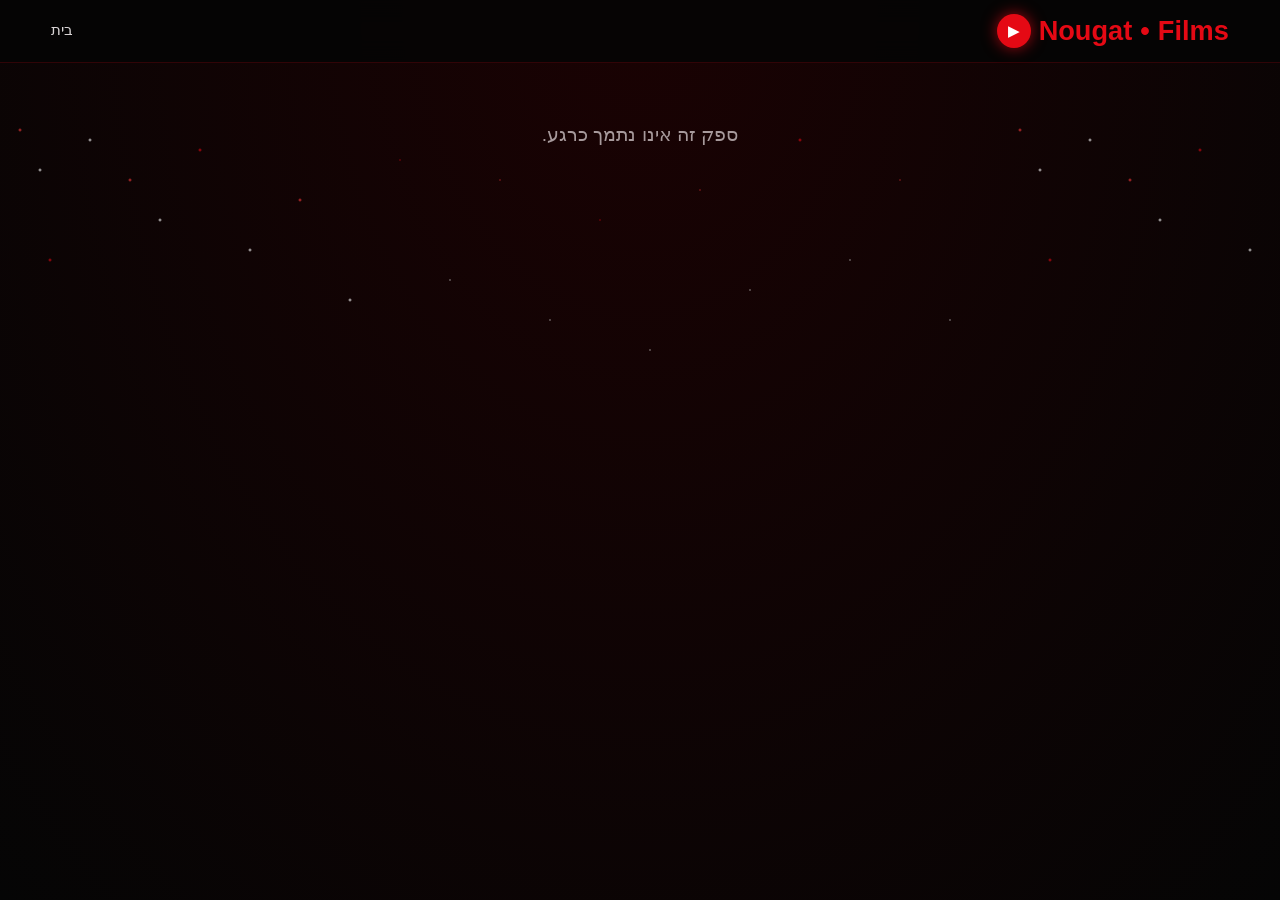
<file: provider.html>
<!DOCTYPE html>
<html lang="he" dir="rtl">
<head>
<meta charset="utf-8">
<meta name="viewport" content="width=device-width, initial-scale=1">
<title>ספק · Nougat Films</title>
<link rel="stylesheet" href="style.css">
<script>
    document.addEventListener('contextmenu', event => event.preventDefault());
    document.addEventListener('keydown', function(e) {
        if (e.key === 'F12' || e.keyCode === 123) { e.preventDefault(); return false; }
        if (e.ctrlKey && e.shiftKey && (e.key === 'I' || e.key === 'i' || e.key === 'J' || e.key === 'j' || e.key === 'C' || e.key === 'c' || e.key === 'K' || e.key === 'k' || e.keyCode === 73 || e.keyCode === 74 || e.keyCode === 67 || e.keyCode === 75)) { e.preventDefault(); return false; }
        if (e.ctrlKey && (e.key === 'U' || e.key === 'u' || e.keyCode === 85)) { e.preventDefault(); return false; }
        if (e.metaKey && e.altKey && (e.key === 'I' || e.key === 'i' || e.key === 'J' || e.key === 'j' || e.key === 'C' || e.key === 'c')) { e.preventDefault(); return false; }
    }, true);

    window.open = function() { return null; };
    document.addEventListener('click', function(e) {
        var target = e.target.closest('a');
        if (target && target.getAttribute('target') === '_blank') {
            target.removeAttribute('target');
        }
    });
</script>
</head>
<body>
<div class="stars-container">
    <div class="stars"></div>
    <div class="stars2"></div>
    <div class="stars3"></div>
</div>

<header class="nav">
  <a class="logo" href="index.html"><span class="logo-play">▶</span> Nougat<i>•</i>Films</a>
  <nav class="nav-links"><a href="index.html">בית</a></nav>
</header>
<main id="rows"></main>

<div id="seeAllModal" class="modal" hidden>
    <div class="modal-content">
        <button class="close-modal" onclick="document.getElementById('seeAllModal').hidden = true">✕</button>
        <h2 id="seeAllTitle" style="margin-bottom: 20px;">כל התוצאות</h2>
        <div id="seeAllGrid" class="grid"></div>
        <div id="pagination" class="pagination"></div>
    </div>
</div>

<script src="data.js"></script>
<script src="provider.js"></script>
</body>
</html>
</file>
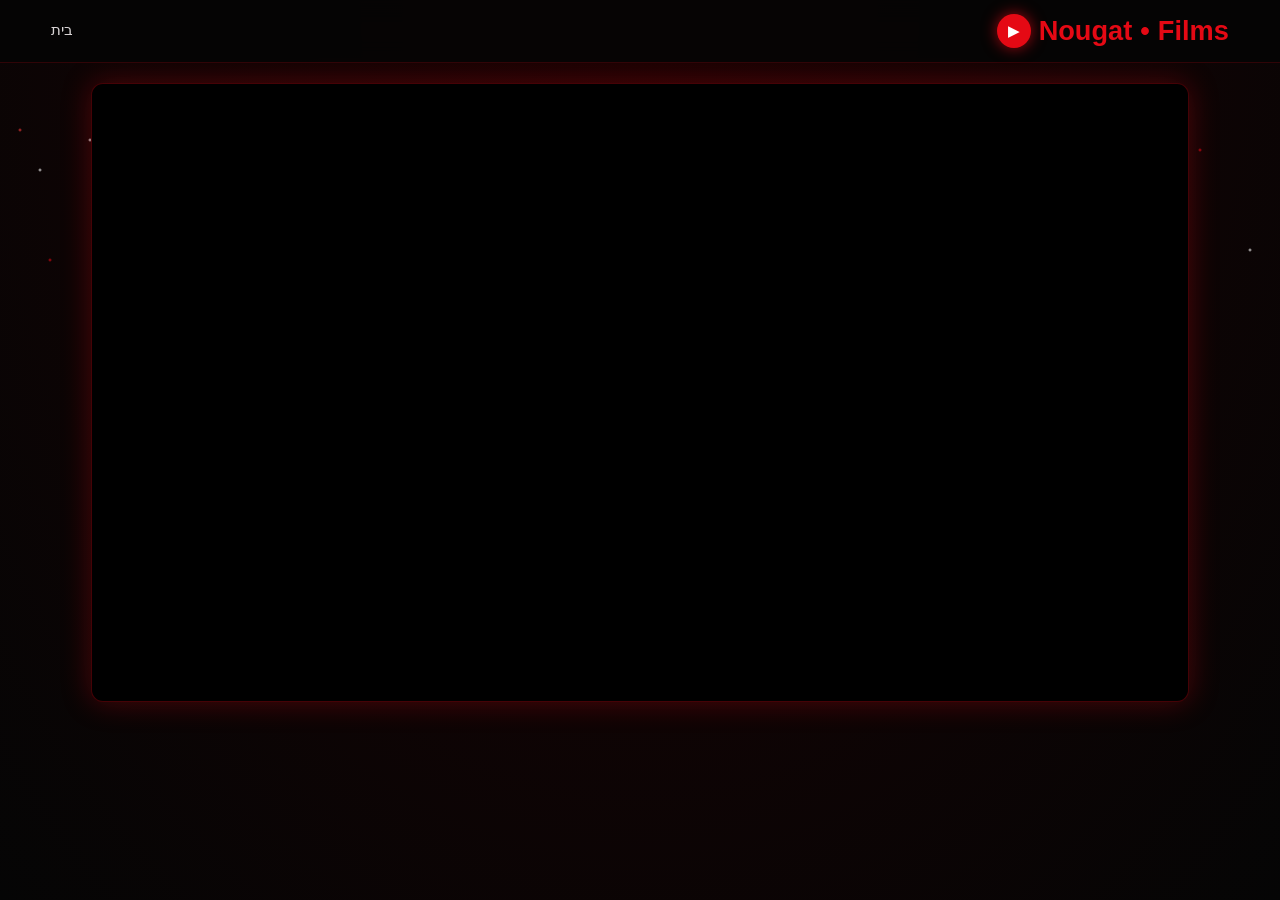
<file: watch.html>
<!DOCTYPE html>
<html lang="he" dir="rtl">
<head>
<meta charset="utf-8">
<meta name="viewport" content="width=device-width, initial-scale=1">
<title>צפייה · Nougat Films</title>
<link rel="stylesheet" href="style.css">
<script>
    document.addEventListener('contextmenu', event => event.preventDefault());
    document.addEventListener('keydown', function(e) {
        if (e.key === 'F12' || e.keyCode === 123) { e.preventDefault(); return false; }
        if (e.ctrlKey && e.shiftKey && (e.key === 'I' || e.key === 'i' || e.key === 'J' || e.key === 'j' || e.key === 'C' || e.key === 'c' || e.key === 'K' || e.key === 'k' || e.keyCode === 73 || e.keyCode === 74 || e.keyCode === 67 || e.keyCode === 75)) { e.preventDefault(); return false; }
        if (e.ctrlKey && (e.key === 'U' || e.key === 'u' || e.keyCode === 85)) { e.preventDefault(); return false; }
        if (e.metaKey && e.altKey && (e.key === 'I' || e.key === 'i' || e.key === 'J' || e.key === 'j' || e.key === 'C' || e.key === 'c')) { e.preventDefault(); return false; }
    }, true);

    window.open = function() { return null; };
    document.addEventListener('click', function(e) {
        var target = e.target.closest('a');
        if (target && target.getAttribute('target') === '_blank') {
            target.removeAttribute('target');
        }
    });
</script>
</head>
<body>
<div class="stars-container">
    <div class="stars"></div>
    <div class="stars2"></div>
    <div class="stars3"></div>
</div>

<header class="nav">
  <a class="logo" href="index.html"><span class="logo-play">▶</span> Nougat<i>•</i>Films</a>
  <nav class="nav-links"><a href="index.html">בית</a></nav>
</header>
<main class="watch">
  <div class="player-wrap" id="playerWrap"></div>
  
  <div class="controls-bar">
    <div class="server-buttons" id="serverButtons"></div>
    <div class="episode-nav-buttons" id="episodeNav" style="display: none;">
        <button id="prevEpisodeBtn" onclick="changeEpisode(-1)">פרק קודם</button>
        <button id="nextEpisodeBtn" onclick="changeEpisode(1)">פרק הבא</button>
    </div>
  </div>

  <div id="seasonEpisodeSelectors" style="display: none;">
      <div class="season-buttons" id="seasonSelectors"></div>
      <div class="episode-grid" id="episodeGrid"></div>
  </div>

  <section class="info" id="info"></section>
</main>
<script src="data.js"></script>
<script src="watch.js"></script>
</body>
</html>
</file>
<file: style.css>
/* ===== משתנים גלובליים ===== */
:root {
  --bg: #050505; /* שחור עמוק */
  --line: #1a1a1a; 
  --red: #e50914; /* אדום נטפליקס */
  --red-soft: #ff3b3b;
  --text: #f5f2f2;
  --muted: #a79a9c;
  --star: #ffc928;
  --r: 14px;
  --pad: clamp(16px, 4vw, 60px);
}

/* ===== בסיס ===== */
* {
  box-sizing: border-box;
  margin: 0;
  padding: 0;
}

html {
  scroll-behavior: smooth;
}

body {
  font-family: "Heebo", "Assistant", "Segoe UI", Arial, sans-serif;
  background-color: var(--bg);
  color: var(--text);
  min-height: 100vh;
  overflow-x: hidden;
  position: relative;
}

/* ===== אפקט כוכבים נופלים לאט ברקע ===== */
body::before {
  content: "";
  position: fixed;
  top: 0;
  left: 0;
  width: 100%;
  height: 100%;
  z-index: -2;
  background: radial-gradient(ellipse at top, #1a0203 0%, #050505 100%);
}

body::after {
  content: "";
  position: fixed;
  top: -100%;
  left: 0;
  width: 100%;
  height: 200%;
  z-index: -1;
  background-image: 
    radial-gradient(2px 2px at 20px 30px, #ff3b3b, rgba(0,0,0,0)),
    radial-gradient(2px 2px at 40px 70px, #ffffff, rgba(0,0,0,0)),
    radial-gradient(2px 2px at 50px 160px, #e50914, rgba(0,0,0,0)),
    radial-gradient(2px 2px at 90px 40px, #ffffff, rgba(0,0,0,0)),
    radial-gradient(2px 2px at 130px 80px, #ff3b3b, rgba(0,0,0,0)),
    radial-gradient(2px 2px at 160px 120px, #ffffff, rgba(0,0,0,0)),
    radial-gradient(2px 2px at 200px 50px, #e50914, rgba(0,0,0,0)),
    radial-gradient(2px 2px at 250px 150px, #ffffff, rgba(0,0,0,0)),
    radial-gradient(2px 2px at 300px 100px, #ff3b3b, rgba(0,0,0,0)),
    radial-gradient(2px 2px at 350px 200px, #ffffff, rgba(0,0,0,0)),
    radial-gradient(1px 1px at 400px 60px, #e50914, rgba(0,0,0,0)),
    radial-gradient(1px 1px at 450px 180px, #ffffff, rgba(0,0,0,0)),
    radial-gradient(1px 1px at 500px 80px, #ff3b3b, rgba(0,0,0,0)),
    radial-gradient(1px 1px at 550px 220px, #ffffff, rgba(0,0,0,0)),
    radial-gradient(1px 1px at 600px 120px, #e50914, rgba(0,0,0,0)),
    radial-gradient(1px 1px at 650px 250px, #ffffff, rgba(0,0,0,0)),
    radial-gradient(1px 1px at 700px 90px, #ff3b3b, rgba(0,0,0,0)),
    radial-gradient(1px 1px at 750px 190px, #ffffff, rgba(0,0,0,0)),
    radial-gradient(2px 2px at 800px 40px, #e50914, rgba(0,0,0,0)),
    radial-gradient(1px 1px at 850px 160px, #ffffff, rgba(0,0,0,0)),
    radial-gradient(1px 1px at 900px 80px, #ff3b3b, rgba(0,0,0,0)),
    radial-gradient(1px 1px at 950px 220px, #ffffff, rgba(0,0,0,0));
  background-repeat: repeat;
  background-size: 1000px 1000px;
  animation: starsFall 40s linear infinite;
  opacity: 0.85;
}

@keyframes starsFall {
  from { transform: translateY(0); }
  to { transform: translateY(50%); }
}

/* ===== קישורים וכפתורים ===== */
a {
  color: inherit;
  text-decoration: none;
}

button, select, input {
  font: inherit;
  color: inherit;
}

:focus-visible {
  outline: 2px solid var(--red-soft);
  outline-offset: 3px;
}

/* ===== תפריט עליון (Header) ===== */
.nav {
  position: sticky;
  top: 0;
  z-index: 20;
  display: flex;
  align-items: center;
  justify-content: space-between;
  gap: 16px;
  padding: 14px var(--pad);
  background: rgba(5, 5, 5, 0.9);
  backdrop-filter: blur(12px);
  border-bottom: 1px solid rgba(225, 9, 20, 0.2);
}

.logo {
  font-size: 1.7rem;
  font-weight: 800;
  color: var(--red);
  display: flex;
  align-items: center;
  gap: 8px;
  direction: ltr;
}

.logo i {
  font-style: normal;
}

.logo-play {
  display: grid;
  place-items: center;
  width: 34px;
  height: 34px;
  border-radius: 50%;
  background: var(--red);
  color: #fff;
  font-size: 0.9rem;
  box-shadow: 0 0 15px rgba(229, 9, 20, 0.7);
}

.nav-links {
  display: flex;
  gap: 26px;
}

.nav-links a {
  color: #d9d4d5;
  font-size: 0.95rem;
  padding: 6px 0;
  border-bottom: 2px solid transparent;
  cursor: pointer;
  transition: 0.3s;
}

.nav-links a.active, .nav-links a:hover {
  color: #fff;
  border-color: var(--red);
  text-shadow: 0 0 10px rgba(229, 9, 20, 0.8);
}

.nav-start {
  display: flex;
  align-items: center;
  gap: 12px;
}

/* שורת חיפוש */
.searchbar {
    padding: 12px var(--pad);
    background: rgba(5, 5, 5, 0.9);
}
.searchbar input {
    width: 100%;
    padding: 12px 18px;
    border-radius: 30px;
    border: 1px solid rgba(229, 9, 20, 0.3);
    background: #100505;
    color: #fff;
    outline: none;
    transition: border-color 0.3s, box-shadow 0.3s;
}
.searchbar input:focus {
    border-color: var(--red);
    box-shadow: 0 0 10px rgba(229, 9, 20, 0.5);
}

.icon-btn {
  width: 38px;
  height: 38px;
  border-radius: 50%;
  border: 1px solid rgba(229, 9, 20, 0.3);
  background: rgba(20, 5, 5, 0.8);
  cursor: pointer;
  display: grid;
  place-items: center;
  transition: 0.3s;
}
.icon-btn:hover {
  border-color: var(--red);
  color: var(--red);
  box-shadow: 0 0 10px rgba(229, 9, 20, 0.5);
}

/* ===== שורות תוכן (Rows) ===== */
#rows {
  padding-top: 20px;
}

.row {
  padding: 12px var(--pad) 26px;
  animation: fadeIn 0.8s ease-in-out;
}

@keyframes fadeIn {
  from { opacity: 0; transform: translateY(20px); }
  to { opacity: 1; transform: translateY(0); }
}

.row-head {
  display: flex;
  justify-content: space-between;
  align-items: baseline;
  margin-bottom: 16px;
}

.row-head h2 {
  font-size: 1.5rem;
  color: #fff;
  text-shadow: 0 0 8px rgba(229, 9, 20, 0.4);
}

.row-head a {
  color: var(--red);
  font-size: 0.9rem;
  cursor: pointer;
  transition: 0.2s;
}
.row-head a:hover {
  color: #fff;
  text-shadow: 0 0 5px var(--red);
}

.track {
  display: flex;
  gap: 20px;
  overflow-x: auto;
  padding-bottom: 10px;
  scroll-snap-type: x proximity;
  scrollbar-width: thin;
  scrollbar-color: var(--red) transparent;
}
.track::-webkit-scrollbar {
  height: 8px;
}
.track::-webkit-scrollbar-thumb {
  background: var(--red);
  border-radius: 10px;
}

/* ===== כרטיסי סרטים (Cards) ===== */
.card {
  flex: none;
  width: 200px;
  aspect-ratio: 2/3;
  border-radius: var(--r);
  position: relative;
  overflow: hidden;
  scroll-snap-align: start;
  background: #111;
  border: 1px solid rgba(229, 9, 20, 0.2);
  transition: transform 0.3s ease, box-shadow 0.3s ease, border-color 0.3s ease;
}

.card:hover {
  transform: translateY(-8px) scale(1.05);
  box-shadow: 0 10px 25px rgba(229, 9, 20, 0.6);
  border-color: var(--red);
  z-index: 10;
}

.card img {
  position: absolute;
  inset: 0;
  width: 100%;
  height: 100%;
  object-fit: cover;
}

.card .t {
  position: absolute;
  inset: auto 0 0 0;
  padding: 40px 14px 14px;
  background: linear-gradient(transparent, rgba(15, 0, 0, 0.95));
  font-weight: 800;
  font-size: 1.1rem;
  text-align: center;
  color: #fff;
}

.rate {
  position: absolute;
  top: 12px;
  left: 12px;
  z-index: 2;
  background: rgba(10, 0, 0, 0.85);
  padding: 5px 10px;
  border-radius: 20px;
  font-size: 0.8rem;
  font-weight: 700;
  border: 1px solid rgba(229, 9, 20, 0.4);
}

.rate::after {
  content: " ★";
  color: var(--star);
}

.empty {
  padding: 40px var(--pad);
  color: var(--muted);
  text-align: center;
  font-size: 1.2rem;
}

/* ===== דף צפייה (Watch Page) ===== */
.watch {
  display: flex;
  flex-direction: column;
  width: 100%;
  max-width: 1200px;
  margin: 0 auto;
  padding: 20px var(--pad);
}

.player-wrap {
  position: relative;
  width: 100%;
  padding-top: 56.25%;
  background: #000;
  border-radius: 12px;
  overflow: hidden;
  box-shadow: 0 0 30px rgba(229, 9, 20, 0.3);
  border: 1px solid rgba(229, 9, 20, 0.3);
}

.player-wrap iframe {
  position: absolute;
  top: 0;
  left: 0;
  width: 100%;
  height: 100%;
  border: none;
}

/* ===== תפריט בקרה (שרתים) ===== */
.controls-bar {
  display: flex;
  justify-content: space-between;
  align-items: center;
  margin-top: 15px;
  flex-wrap: wrap;
  gap: 15px;
  background: rgba(15, 5, 5, 0.85);
  padding: 15px;
  border-radius: 12px;
  border: 1px solid rgba(229, 9, 20, 0.3);
  backdrop-filter: blur(10px);
  
  opacity: 0;
  transform: translateY(-10px);
  pointer-events: none; 
  transition: opacity 0.4s ease, transform 0.4s ease;
}

.watch:hover .controls-bar,
.controls-bar:hover {
  opacity: 1;
  transform: translateY(0);
  pointer-events: auto;
}

.server-buttons {
  display: flex;
  gap: 10px;
  flex-wrap: wrap;
  align-items: center;
}

.server-buttons button {
  background: rgba(229, 9, 20, 0.1);
  border: 1px solid rgba(229, 9, 20, 0.3);
  backdrop-filter: blur(5px);
  color: #fff;
  padding: 10px 20px;
  border-radius: 8px;
  cursor: pointer;
  font-weight: 600;
  transition: all 0.3s ease;
}

.server-buttons button:hover, .server-buttons button.active {
  background: var(--red);
  border-color: var(--red);
  box-shadow: 0 0 20px rgba(229, 9, 20, 0.7);
}

/* ===== עונות ופרקים (סדרות) ===== */
#seasonEpisodeSelectors {
    margin-top: 20px;
    background: rgba(15, 5, 5, 0.85);
    padding: 20px;
    border-radius: 12px;
    border: 1px solid rgba(229, 9, 20, 0.2);
    backdrop-filter: blur(10px);
}

.season-buttons {
    display: flex;
    gap: 10px;
    overflow-x: auto;
    padding-bottom: 10px;
    margin-bottom: 20px;
    scrollbar-width: none;
}
.season-buttons::-webkit-scrollbar { display: none; }

.season-btn {
    background: rgba(20, 5, 5, 0.8);
    border: 1px solid rgba(229, 9, 20, 0.3);
    color: #fff;
    padding: 10px 25px;
    border-radius: 8px;
    cursor: pointer;
    font-weight: 600;
    white-space: nowrap;
    transition: 0.3s;
    font-size: 1rem;
}

.season-btn:hover, .season-btn.active {
    background: var(--red);
    border-color: var(--red);
    box-shadow: 0 0 15px rgba(229, 9, 20, 0.6);
}

.episode-grid {
    display: grid;
    grid-template-columns: repeat(auto-fill, minmax(300px, 1fr));
    gap: 15px;
}

.episode-card {
    background: rgba(15, 5, 5, 0.6);
    border: 1px solid rgba(229, 9, 20, 0.2);
    border-radius: 10px;
    padding: 15px;
    cursor: pointer;
    transition: 0.3s;
    display: flex;
    gap: 15px;
    align-items: center;
}

.episode-card:hover, .episode-card.active {
    background: rgba(30, 5, 5, 0.9);
    border-color: var(--red);
    transform: translateY(-3px);
    box-shadow: 0 5px 15px rgba(229, 9, 20, 0.4);
}

.ep-number {
    font-size: 1.8rem;
    font-weight: 900;
    color: var(--red);
    min-width: 50px;
    text-align: center;
    background: rgba(229, 9, 20, 0.15);
    border-radius: 8px;
    padding: 5px;
}

.ep-info h4 {
    font-size: 1rem;
    margin-bottom: 5px;
    color: #fff;
}

.ep-info p {
    font-size: 0.8rem;
    color: #aaa;
    display: -webkit-box;
    -webkit-line-clamp: 2;
    -webkit-box-orient: vertical;
    overflow: hidden;
}

/* ===== מידע על הסרט ===== */
.info {
  margin-top: 30px;
}

.info h1 {
  font-size: 2.2rem;
  margin-bottom: 10px;
  color: #fff;
  text-shadow: 0 0 10px rgba(229, 9, 20, 0.5);
}

.info p {
  line-height: 1.7;
  color: #d6cfd0;
  margin-bottom: 14px;
  max-width: 800px;
}

.tags {
  display: flex;
  gap: 8px;
  flex-wrap: wrap;
  margin-bottom: 15px;
}

.tags span {
  border: 1px solid var(--red);
  border-radius: 20px;
  padding: 4px 12px;
  font-size: 0.85rem;
  background: rgba(229, 9, 20, 0.15);
  color: #fff;
}

/* ===== פוטר ===== */
.foot {
  padding: 40px var(--pad);
  color: var(--muted);
  font-size: 0.8rem;
  text-align: center;
  border-top: 1px solid rgba(229, 9, 20, 0.2);
  margin-top: 40px;
}

/* ===== חלון "ראו הכל" (Modal) ===== */
.modal {
  position: fixed;
  inset: 0;
  background: rgba(5, 0, 0, 0.95);
  z-index: 1000;
  display: flex;
  justify-content: center;
  align-items: center;
  padding: 20px;
  backdrop-filter: blur(8px);
}
.modal[hidden] { display: none; }

.modal-content {
  background: #0a0202;
  width: 100%;
  max-width: 1400px;
  height: 90vh;
  border-radius: 20px;
  padding: 40px;
  overflow-y: auto;
  position: relative;
  border: 1px solid rgba(229, 9, 20, 0.3);
  box-shadow: 0 0 50px rgba(229, 9, 20, 0.2);
}

.modal-content::-webkit-scrollbar {
  width: 8px;
}
.modal-content::-webkit-scrollbar-thumb {
  background: var(--red);
  border-radius: 10px;
}

.close-modal {
  position: absolute;
  top: 20px;
  left: 20px;
  background: var(--red);
  color: #fff;
  border: none;
  width: 45px;
  height: 45px;
  border-radius: 50%;
  font-size: 1.3rem;
  cursor: pointer;
  z-index: 10;
  transition: transform 0.3s;
  box-shadow: 0 0 15px rgba(229, 9, 20, 0.5);
}
.close-modal:hover {
  transform: rotate(90deg);
}

.grid {
  display: grid;
  grid-template-columns: repeat(auto-fill, minmax(180px, 1fr));
  gap: 25px;
}

/* ===== דפדוף (Pagination) ===== */
.pagination {
  display: flex;
  justify-content: center;
  gap: 10px;
  margin-top: 40px;
  padding: 20px;
}

.pagination button {
  background: #150505;
  border: 1px solid rgba(229, 9, 20, 0.3);
  color: #fff;
  padding: 10px 20px;
  border-radius: 8px;
  cursor: pointer;
  font-weight: 600;
  transition: all 0.3s;
  min-width: 45px;
}

.pagination button:hover {
  background: rgba(229, 9, 20, 0.3);
  border-color: var(--red);
}

.pagination button.active {
  background: var(--red);
  border-color: var(--red);
  box-shadow: 0 0 15px rgba(229, 9, 20, 0.6);
}

/* ===== עיצוב שורת ספקים (Providers) עם גלילה ===== */
.provider-track {
    display: flex;
    gap: 20px;
    overflow-x: auto;
    padding-bottom: 12px;
    scroll-snap-type: x proximity;
    scrollbar-width: thin;
    scrollbar-color: var(--red) transparent;
}

.provider-track::-webkit-scrollbar {
    height: 8px;
}

.provider-track::-webkit-scrollbar-thumb {
    background: var(--red);
    border-radius: 10px;
    box-shadow: 0 0 10px rgba(229, 9, 20, 0.5);
}

.provider-track::-webkit-scrollbar-track {
    background: rgba(15, 5, 5, 0.5);
    border-radius: 10px;
}

.provider-card {
    flex: none;
    display: flex;
    flex-direction: column;
    align-items: center;
    gap: 10px;
    text-decoration: none;
    color: #fff;
    transition: transform 0.3s ease;
    width: 120px;
    position: relative;
}

.provider-card:hover {
    transform: translateY(-8px);
}

.provider-card img {
    width: 100px;
    height: 100px;
    object-fit: cover;
    border-radius: 20px;
    box-shadow: 0 4px 15px rgba(0,0,0,0.5);
    border: 2px solid rgba(229, 9, 20, 0.3);
    transition: border-color 0.3s, box-shadow 0.3s;
}

.provider-card:hover img {
    border-color: var(--red);
    box-shadow: 0 0 20px rgba(229, 9, 20, 0.6);
}

.provider-card span {
    font-size: 0.85rem;
    font-weight: 600;
    color: #ccc;
    text-align: center;
    white-space: nowrap;
    overflow: hidden;
    text-overflow: ellipsis;
    max-width: 100%;
}

/* פתרון לספקים בלי תמונה */
.no-logo {
    display: none;
    width: 100px;
    height: 100px;
    background: #1a0505;
    border-radius: 20px;
    border: 2px solid rgba(229, 9, 20, 0.3);
    align-items: center;
    justify-content: center;
    text-align: center;
    font-weight: 900;
    color: var(--red);
    font-size: 0.9rem;
    padding: 10px;
    box-shadow: 0 4px 15px rgba(0,0,0,0.5);
}

/* ===== כפתורי פרק הבא / פרק קודם ===== */
.episode-nav-buttons {
    display: flex;
    gap: 10px;
    margin-top: 10px;
}

.episode-nav-buttons button {
    background: rgba(229, 9, 20, 0.1);
    border: 1px solid rgba(229, 9, 20, 0.3);
    backdrop-filter: blur(5px);
    color: #fff;
    padding: 10px 20px;
    border-radius: 8px;
    cursor: pointer;
    font-weight: 600;
    transition: all 0.3s ease;
}

.episode-nav-buttons button:hover {
    background: var(--red);
    border-color: var(--red);
    box-shadow: 0 0 15px rgba(229, 9, 20, 0.6);
}

/* ===== עיצוב דף סרט כמו נטפליקס ===== */
.movie-hero {
    position: relative;
    height: 60vh;
    background-size: cover;
    background-position: center top;
    border-radius: 0 0 20px 20px;
    margin-bottom: 20px;
}

.hero-overlay {
    position: absolute;
    inset: 0;
    background: linear-gradient(to top, var(--bg) 0%, transparent 100%);
    display: flex;
    align-items: flex-end;
    padding: 40px;
}

.hero-content {
    max-width: 600px;
}

.hero-content h1 {
    font-size: 3.5rem;
    font-weight: 900;
    margin-bottom: 10px;
    text-shadow: 2px 2px 10px rgba(0,0,0,0.9);
}

.meta {
    display: flex;
    gap: 15px;
    margin-bottom: 15px;
    font-weight: 700;
    color: #ccc;
}

.match {
    color: #46d369;
}

.hero-content p {
    font-size: 1rem;
    line-height: 1.5;
    margin-bottom: 20px;
    text-shadow: 1px 1px 5px rgba(0,0,0,0.8);
}

.play-btn {
    background: var(--red);
    color: #fff;
    border: none;
    padding: 12px 30px;
    font-size: 1.2rem;
    font-weight: 900;
    border-radius: 5px;
    cursor: pointer;
    transition: 0.2s;
    box-shadow: 0 0 15px rgba(229, 9, 20, 0.5);
}

.play-btn:hover {
    background: var(--red-soft);
    box-shadow: 0 0 25px rgba(229, 9, 20, 0.8);
}

/* ===== התאמה למובייל ===== */
@media (max-width: 800px) {
  .nav-links {
    display: none;
  }
  .watch {
    padding: 10px;
  }
  .card {
    width: 140px;
  }
  #searchInput {
    width: 130px;
  }
  .info h1 {
    font-size: 1.5rem;
  }
  .controls-bar {
    flex-direction: column;
    align-items: flex-start;
  }
  .episode-grid {
    grid-template-columns: 1fr;
  }
}

@media (prefers-reduced-motion: reduce) {
  * {
    transition: none !important;
    scroll-behavior: auto !important;
    animation: none !important;
  }
}
</file>
